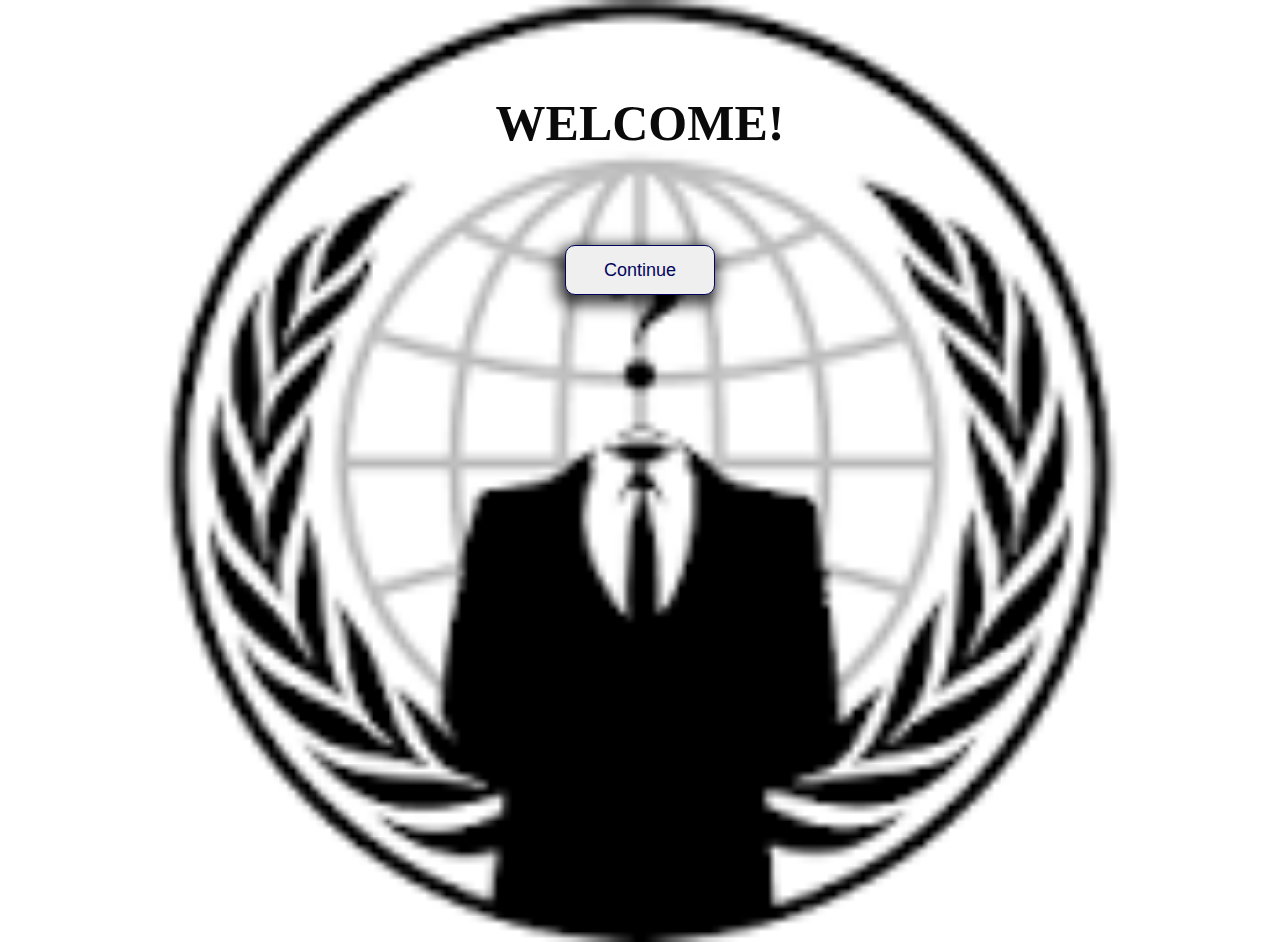
<file: index.html>
<!DOCTYPE html>
<html lang="en">
<head>
<body class="animate__animated animate__fadeIn">
    <meta charset="UTF-8">
    <meta http-equiv="X-UA-Compatible" content="IE=edge">
    <meta name="viewport" content="width=device-width, initial-scale=1.0">
	<link rel="stylesheet" href="style1.css">
	<link
    rel="stylesheet"
    href="https://cdnjs.cloudflare.com/ajax/libs/animate.css/4.1.1/animate.min.css"
  />
  <h1 class="animate__animated animate__bounceIn">WELCOME!</h1>
</head>
<div class="flex-box">
	<button onclick="document.location='page1.html'" class="animate__animated animate__bounceIn">
		<span class="label">Continue</span>
	</button>
</div>
</body>
</html>
</file>
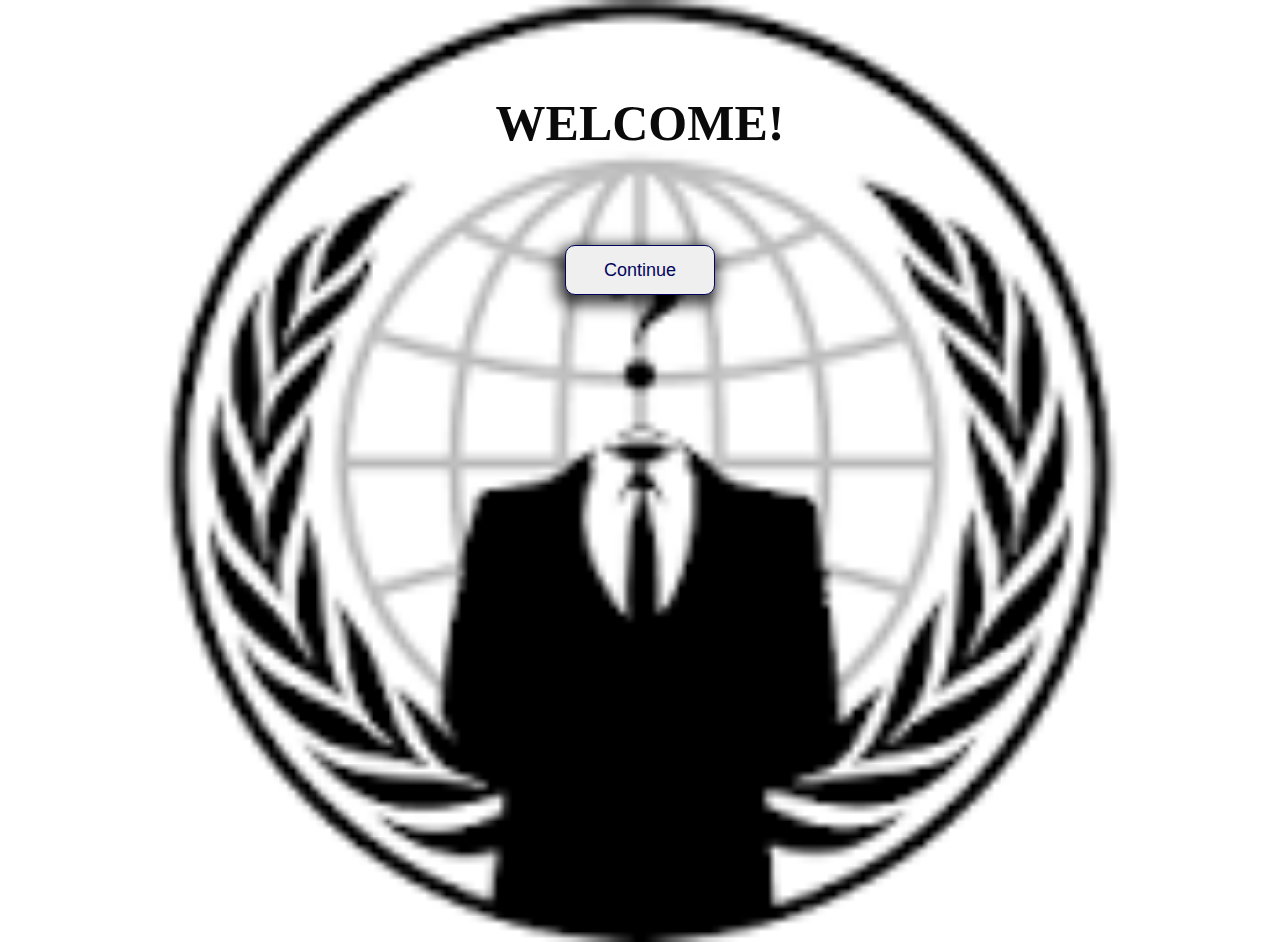
<file: Website/index.html>
<!DOCTYPE html>
<html lang="en">
<head>
<body class="animate__animated animate__fadeIn">
    <meta charset="UTF-8">
    <meta http-equiv="X-UA-Compatible" content="IE=edge">
    <meta name="viewport" content="width=device-width, initial-scale=1.0">
	<link rel="stylesheet" href="style1.css">
	<link
    rel="stylesheet"
    href="https://cdnjs.cloudflare.com/ajax/libs/animate.css/4.1.1/animate.min.css"
  />
  <h1 class="animate__animated animate__bounceIn">WELCOME!</h1>
</head>
<div class="flex-box">
	<button onclick="document.location='Login.html'" class="animate__animated animate__bounceIn">
		<span class="label">Continue</span>
	</button>
</div>
</body>
</html>
</file>
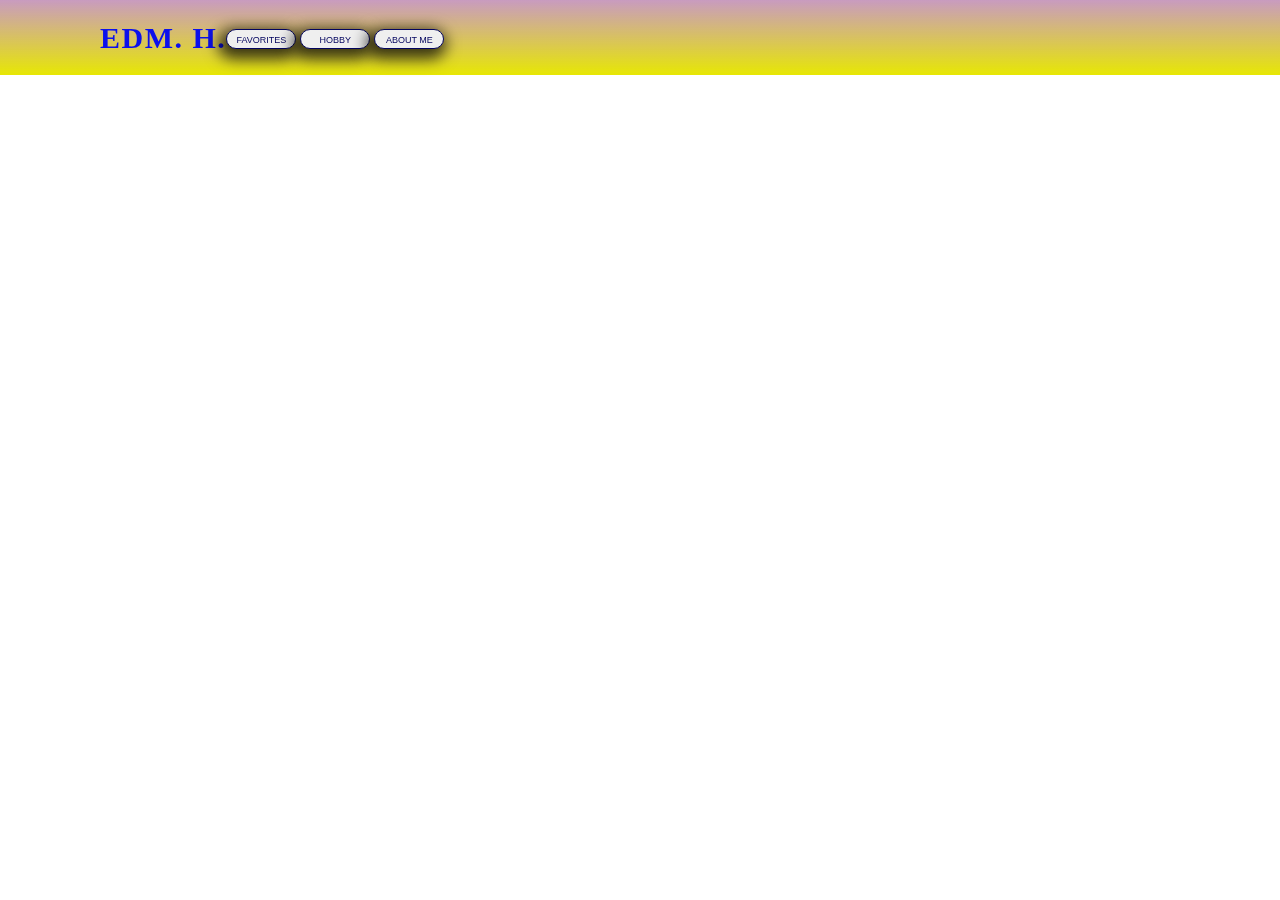
<file: page1.html>
<!DOCTYPE html>
<html>
<head>
	<title>Hello</title>
	<meta charset="utf-8">
	<meta name="viewport" content="width=device-width, initial-scale=1.0">
  <link rel="stylesheet" href="style2.css">
<body>

	<nav>
		<div class="logo">
			<p>EdM. H.</p>
		</div>
			<button onclick="document.location='page2.html'" class="animate__animated animate__bounceIn">
				<span class="label">FAVORITES</span>
			</button>
			<button class="animate__animated animate__bounceIn">
				<span class="label">HOBBY</span>
			</button>
			<button class="animate__animated animate__bounceIn">
				<span class="label">ABOUT ME</span>
			</button>

	</nav>
</body>
</file>
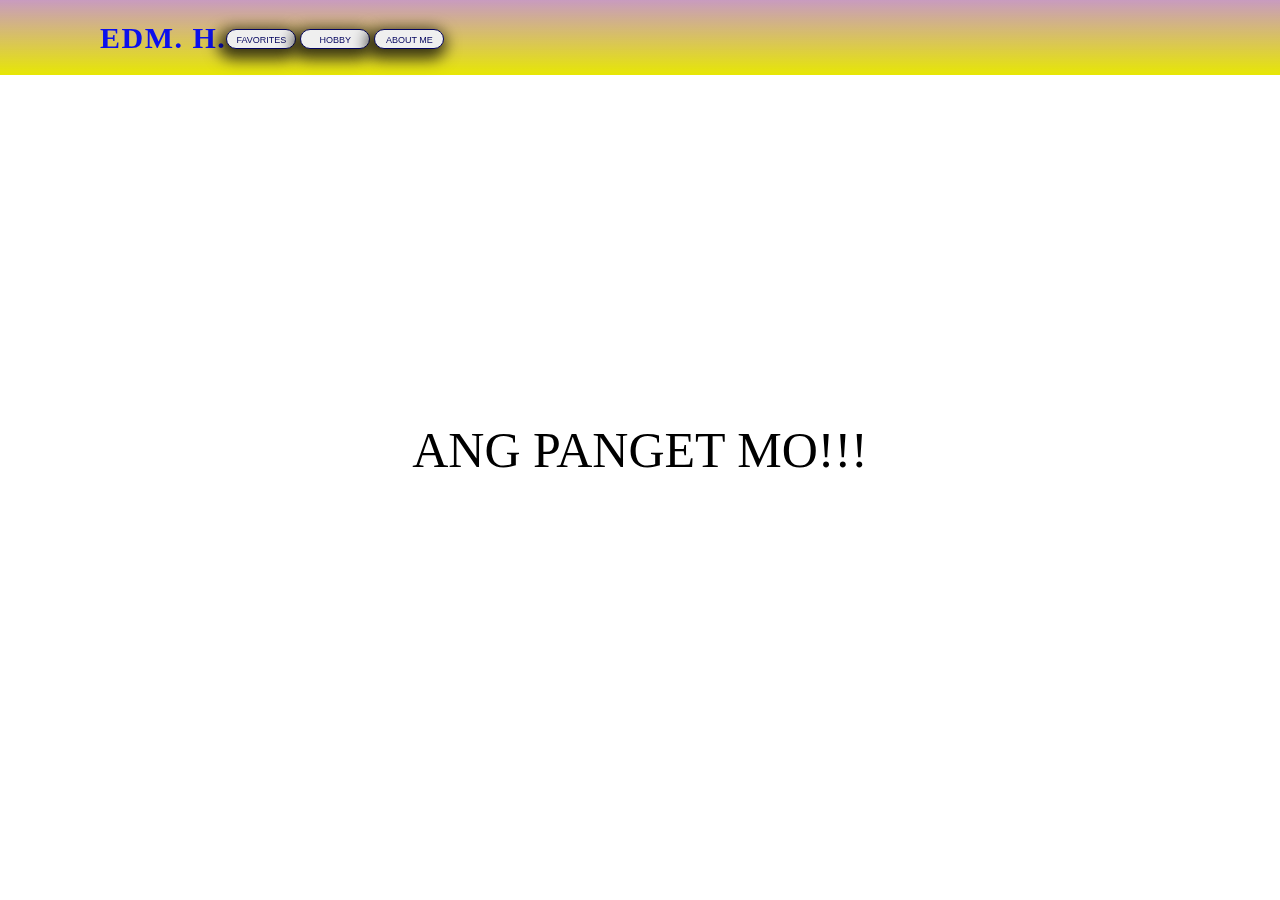
<file: Website/hob.html>
<!DOCTYPE html>
<html lang="en">
<head>
    <meta charset="UTF-8">
    <meta http-equiv="X-UA-Compatible" content="IE=edge">
    <meta name="viewport" content="width=device-width, initial-scale=1.0">
    <title>Document</title>
    <link rel="stylesheet" href="style3.css">
</head>
<body>

    <nav>
		<div class="logo">
			<p>EdM. H.</p>
		</div>
			<button class="animate__animated animate__bounceIn">
				<span class="label">FAVORITES</span>
			</button>
			<button class="animate__animated animate__bounceIn">
				<span class="label">HOBBY</span>
			</button>
			<button onclick="document.location='about.html'" class="animate__animated animate__bounceIn">
				<span class="label">ABOUT ME</span>
			</button>
	</nav>
    <footer>
        <div class="flex-box">
        <p>ANG PANGET MO!!!</p>
    </div>
    </footer>
</body>
</html>
</file>
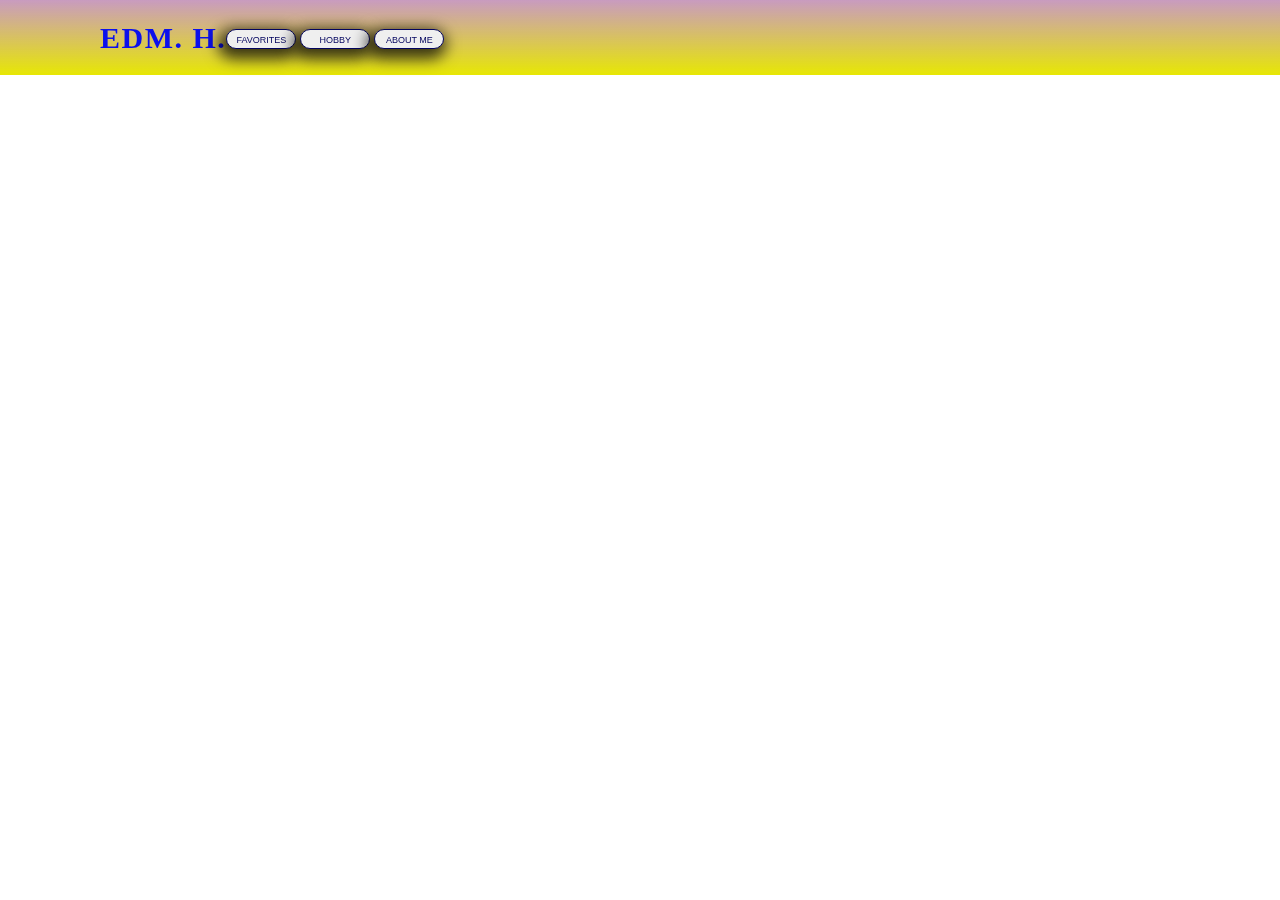
<file: Website/Login.html>
<!DOCTYPE html>
<html>
<head>
	<title>Hello</title>
	<meta charset="utf-8">
	<meta name="viewport" content="width=device-width, initial-scale=1.0">
  <link rel="stylesheet" href="style2.css">
<body>

	<nav>
		<div class="logo">
			<p>EdM. H.</p>
		</div>
			<button onclick="document.location='Fav.html'" class="animate__animated animate__bounceIn">
				<span class="label">FAVORITES</span>
			</button>
			<button class="animate__animated animate__bounceIn">
				<span class="label">HOBBY</span>
			</button>
			<button class="animate__animated animate__bounceIn">
				<span class="label">ABOUT ME</span>
			</button>

	</nav>
</body>
</file>
<file: style1.css>
body {
    height: 100vh;
    background-image: url("pic1.png");
    background-repeat: no-repeat;
    background-position: center;
    background-size: cover;
}

h1 {
  padding: 60px;
  text-align: center;
  background: transparent;
  color: rgb(10, 10, 10);
  font-size: 50px;
}
button {
    -webkit-box-shadow: -3px 5px 15px 5px rgba(0,0,0,0.75); 
    box-shadow: -3px 5px 15px 5px rgba(0,0,0,0.75);
    display: inline-block;
    width: 150px;
    height: 50px;
    border-radius: 10px;
    border: 1px solid #03045e;
    position: relative;
    overflow: hidden;
    transition: all 0.5s ease-in;
    z-index: 1;
   }
   
   button::before,
   button::after {
    content: '';
    position: absolute;
    top: 0;
    width: 0;
    height: 100%;
    transform: skew(15deg);
    transition: all 0.5s;
    overflow: hidden;
    z-index: -1;
   }
   
   button::before {
    left: -10px;
    background: #240046;
   }
   
   button::after {
    right: -10px;
    background: #5a189a;
   }
   
   button:hover::before,
   button:hover::after {
    width: 58%;
   }
   
   button:hover span {
    color: #e0aaff;
    transition: 0.3s;
   }
   
   button span {
    color: #03045e;
    font-size: 18px;
    transition: all 0.3s ease-in;
   }
.flex-box{
    display: flex;
    align-items: center;
    justify-content: center;
}
</file>
<file: Website/style1.css>
body {
    height: 100vh;
    background-image: url("avatar.png");
    background-repeat: no-repeat;
    background-position: center;
    background-size: cover;
}

h1 {
  padding: 60px;
  text-align: center;
  background: transparent;
  color: rgb(10, 10, 10);
  font-size: 50px;
}
button {
    -webkit-box-shadow: -3px 5px 15px 5px rgba(0,0,0,0.75); 
    box-shadow: -3px 5px 15px 5px rgba(0,0,0,0.75);
    display: inline-block;
    width: 150px;
    height: 50px;
    border-radius: 10px;
    border: 1px solid #03045e;
    position: relative;
    overflow: hidden;
    transition: all 0.5s ease-in;
    z-index: 1;
   }
   
   button::before,
   button::after {
    content: '';
    position: absolute;
    top: 0;
    width: 0;
    height: 100%;
    transform: skew(15deg);
    transition: all 0.5s;
    overflow: hidden;
    z-index: -1;
   }
   
   button::before {
    left: -10px;
    background: #240046;
   }
   
   button::after {
    right: -10px;
    background: #5a189a;
   }
   
   button:hover::before,
   button:hover::after {
    width: 58%;
   }
   
   button:hover span {
    color: #e0aaff;
    transition: 0.3s;
   }
   
   button span {
    color: #03045e;
    font-size: 18px;
    transition: all 0.3s ease-in;
   }
.flex-box{
    display: flex;
    align-items: center;
    justify-content: center;
}
</file>
<file: style2.css>
* {
    margin: 0px;
    padding: 0px;
    box-sizing: border-box;
}
nav {
    width: 100%;
    height: 75px;
    line-height: 75px;
    padding: 0px 100px;
    position: fixed;
    background-image: linear-gradient(#9488, rgb(231, 231, 4));
}
nav .logo p {
    font-family: Georgia, 'Times New Roman', Times, serif;
    font-size: 30px;
    font-weight: bold;
    float: left;
    color: rgb(12, 16, 236);
    text-transform: uppercase;
    letter-spacing: 1.5px;
    cursor: pointer;
}
nav ul {
    float: right;
}
nav li {
    display: inline-block;
    list-style: none;
}
nav li a {
    font-size: 18px;
    text-transform: uppercase;
    padding: 0px 30px;
    color: blue;
    text-decoration: none;
}
nav li a:hover {
    color: #ff8c69;
    transition: all 0.4s ease 0s;
}
button{
    -webkit-box-shadow: -3px 5px 15px 5px rgba(0,0,0,0.75); 
    box-shadow: -3px 5px 15px 5px rgba(0,0,0,0.75);
    display: inline-block;
    width: 70px;
    height: 20px;
    border-radius: 10px;
    border: 1px solid #03045e;
    position: relative;
    overflow: hidden;
    transition: all 0.5s ease-in;
    z-index: 1;
   }
   
   button::before,
   button::after {
    content: '';
    position: absolute;
    top: 0;
    width: 0;
    height: 100%;
    transform: skew(15deg);
    transition: all 0.5s;
    overflow: hidden;
    z-index: -1;
   }
   
   button::before {
    left: -5px;
    background: #240046;
   }
   
   button::after {
    right: -5px;
    background: #5a189a;
   }
   
   button:hover::before,
   button:hover::after {
    width: 58%;
   }
   
   button:hover span {
    color: #e0aaff;
    transition: 0.3s;
   }
   
   button span {
    color: #03045e;
    font-size: 9px;
    transition: all 0.3s ease-in;
   }
.flex-box{
    display: flex;
    align-items: center;
    justify-content: center;
}
</file>
<file: Website/style3.css>
* {
    margin: 0px;
    padding: 0px;
    box-sizing: border-box;
}
nav {
    width: 100%;
    height: 75px;
    line-height: 75px;
    padding: 0px 100px;
    position: fixed;
    background-image: linear-gradient(#9488, rgb(231, 231, 4));
}
nav .logo p {
    font-family: Georgia, 'Times New Roman', Times, serif;
    font-size: 30px;
    font-weight: bold;
    float: left;
    color: rgb(12, 16, 236);
    text-transform: uppercase;
    letter-spacing: 1.5px;
    cursor: pointer;
    display: inline;
}
nav ul {
    float: right;
}
nav li {
    display: inline-block;
    list-style: none;
}
nav li a {
    font-size: 18px;
    text-transform: uppercase;
    padding: 0px 30px;
    color: blue;
    text-decoration: none;
}
nav li a:hover {
    color: #ff8c69;
    transition: all 0.4s ease 0s;
}
button{
    -webkit-box-shadow: -3px 5px 15px 5px rgba(0,0,0,0.75); 
    box-shadow: -3px 5px 15px 5px rgba(0,0,0,0.75);
    display: inline-block;
    width: 70px;
    height: 20px;
    border-radius: 10px;
    border: 1px solid #03045e;
    position: relative;
    overflow: hidden;
    transition: all 0.5s ease-in;
    z-index: 1;
   }
   
   button::before,
   button::after {
    content: '';
    position: absolute;
    top: 0;
    width: 0;
    height: 100%;
    transform: skew(15deg);
    transition: all 0.5s;
    overflow: hidden;
    z-index: -1;
   }
   
   button::before {
    left: -5px;
    background: #240046;
   }
   
   button::after {
    right: -5px;
    background: #5a189a;
   }
   
   button:hover::before,
   button:hover::after {
    width: 58%;
   }
   
   button:hover span {
    color: #e0aaff;
    transition: 0.3s;
   }
   
   button span {
    color: #03045e;
    font-size: 9px;
    transition: all 0.3s ease-in;
   }
.flex-box{
    display: flex;
    align-items: center;
    justify-content: center;
}
p {
    text-align: center;
    display: flex;
    height: 100vh;
    align-items: center;
    justify-content: center;
    font-size: 50px;
}
</file>
<file: Website/style2.css>
* {
    margin: 0px;
    padding: 0px;
    box-sizing: border-box;
}
nav {
    width: 100%;
    height: 75px;
    line-height: 75px;
    padding: 0px 100px;
    position: fixed;
    background-image: linear-gradient(#9488, rgb(231, 231, 4));
}
nav .logo p {
    font-family: Georgia, 'Times New Roman', Times, serif;
    font-size: 30px;
    font-weight: bold;
    float: left;
    color: rgb(12, 16, 236);
    text-transform: uppercase;
    letter-spacing: 1.5px;
    cursor: pointer;
}
nav ul {
    float: right;
}
nav li {
    display: inline-block;
    list-style: none;
}
nav li a {
    font-size: 18px;
    text-transform: uppercase;
    padding: 0px 30px;
    color: blue;
    text-decoration: none;
}
nav li a:hover {
    color: #ff8c69;
    transition: all 0.4s ease 0s;
}
button{
    -webkit-box-shadow: -3px 5px 15px 5px rgba(0,0,0,0.75); 
    box-shadow: -3px 5px 15px 5px rgba(0,0,0,0.75);
    display: inline-block;
    width: 70px;
    height: 20px;
    border-radius: 10px;
    border: 1px solid #03045e;
    position: relative;
    overflow: hidden;
    transition: all 0.5s ease-in;
    z-index: 1;
   }
   
   button::before,
   button::after {
    content: '';
    position: absolute;
    top: 0;
    width: 0;
    height: 100%;
    transform: skew(15deg);
    transition: all 0.5s;
    overflow: hidden;
    z-index: -1;
   }
   
   button::before {
    left: -5px;
    background: #240046;
   }
   
   button::after {
    right: -5px;
    background: #5a189a;
   }
   
   button:hover::before,
   button:hover::after {
    width: 58%;
   }
   
   button:hover span {
    color: #e0aaff;
    transition: 0.3s;
   }
   
   button span {
    color: #03045e;
    font-size: 9px;
    transition: all 0.3s ease-in;
   }
.flex-box{
    display: flex;
    align-items: center;
    justify-content: center;
}
</file>
